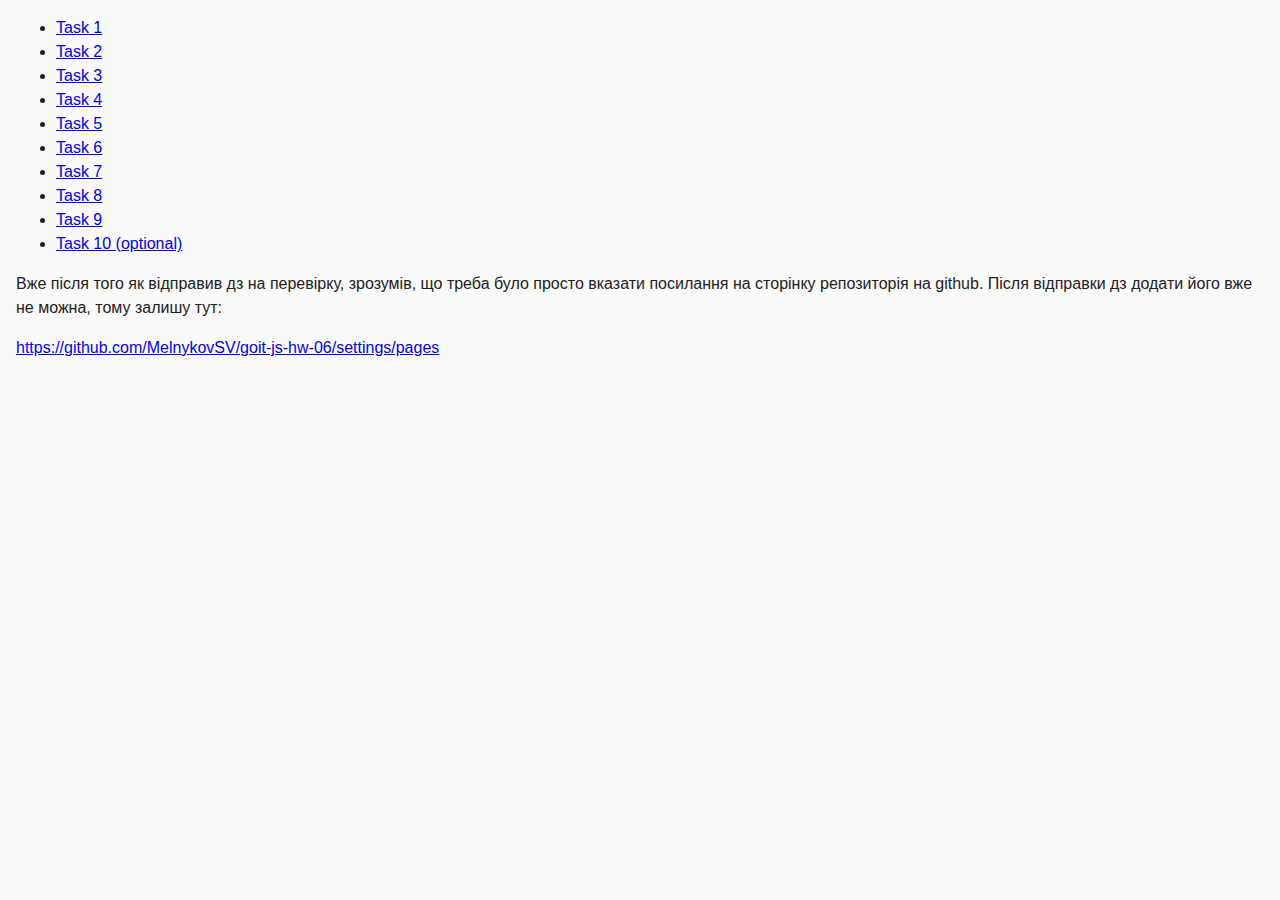
<file: index.html>
<!DOCTYPE html>
<html lang="ru">
  <head>
    <meta charset="UTF-8" />
    <meta http-equiv="X-UA-Compatible" content="IE=edge" />
    <meta name="viewport" content="width=device-width, initial-scale=1.0" />
    <title>Homework 6</title>
    <link rel="stylesheet" href="css/common.css" />
  </head>
  <body>
    <ul>
      <li><a href="task-01.html">Task 1</a></li>
      <li><a href="task-02.html">Task 2</a></li>
      <li><a href="task-03.html">Task 3</a></li>
      <li><a href="task-04.html">Task 4</a></li>
      <li><a href="task-05.html">Task 5</a></li>
      <li><a href="task-06.html">Task 6</a></li>
      <li><a href="task-07.html">Task 7</a></li>
      <li><a href="task-08.html">Task 8</a></li>
      <li><a href="task-09.html">Task 9</a></li>
      <li><a href="task-10.html">Task 10 (optional)</a></li>
    </ul>
    <p>
      Вже після того як відправив дз на перевірку, зрозумів, що треба було
      просто вказати посилання на сторінку репозиторія на github. Після
      відправки дз додати його вже не можна, тому залишу тут:
    </p>
    <a href="https://github.com/MelnykovSV/goit-js-hw-06/settings/pages"
      >https://github.com/MelnykovSV/goit-js-hw-06/settings/pages</a
    >
  </body>
</html>
</file>
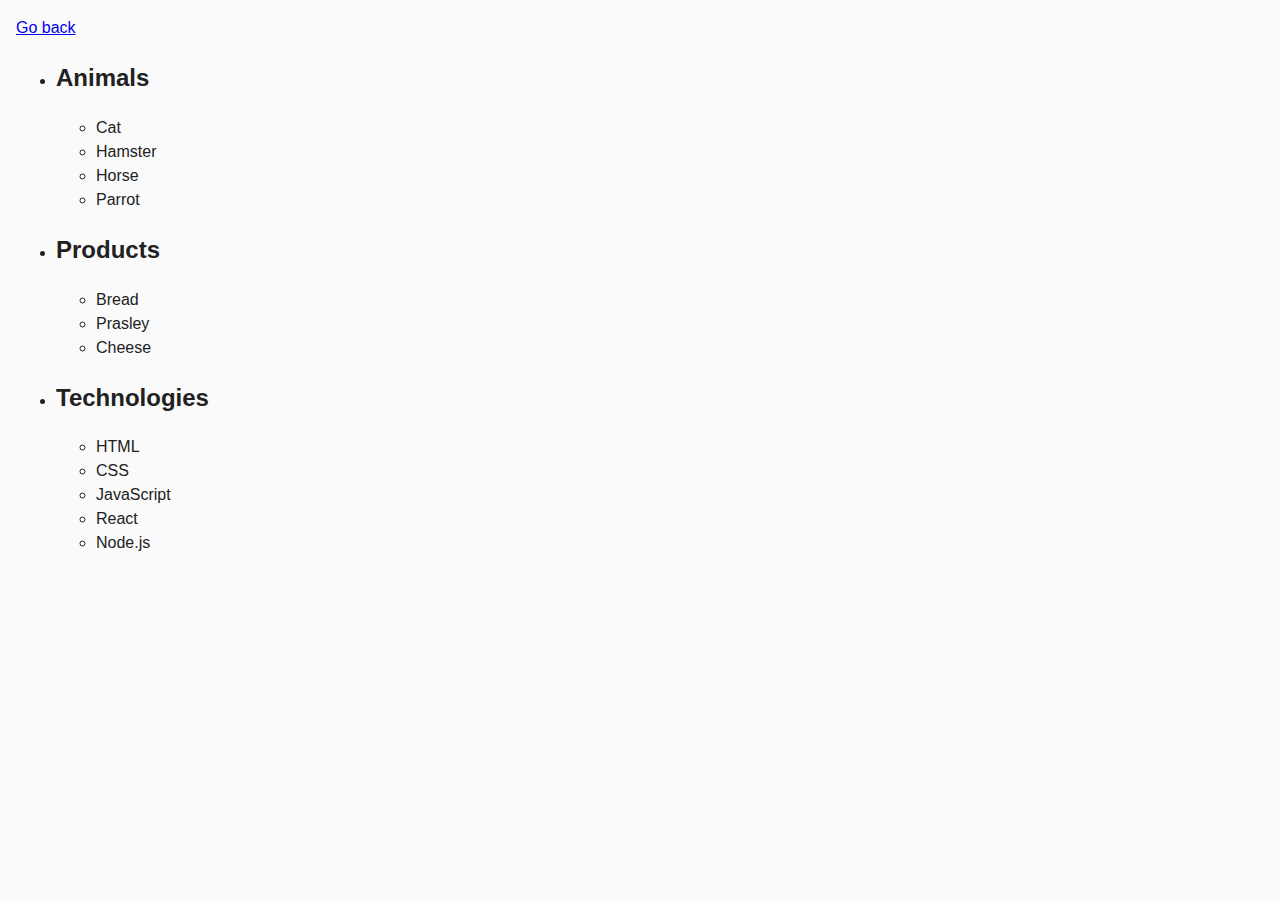
<file: task-01.html>
<!DOCTYPE html>
<html lang="ru">
  <head>
    <meta charset="UTF-8" />
    <meta http-equiv="X-UA-Compatible" content="IE=edge" />
    <meta name="viewport" content="width=device-width, initial-scale=1.0" />
    <title>Task 1</title>
    <link rel="stylesheet" href="css/common.css" />
  </head>
  <body>
    <p><a href="index.html">Go back</a></p>

    <ul id="categories">
      <li class="item">
        <h2>Animals</h2>

        <ul>
          <li>Cat</li>
          <li>Hamster</li>
          <li>Horse</li>
          <li>Parrot</li>
        </ul>
      </li>
      <li class="item">
        <h2>Products</h2>

        <ul>
          <li>Bread</li>
          <li>Prasley</li>
          <li>Cheese</li>
        </ul>
      </li>
      <li class="item">
        <h2>Technologies</h2>

        <ul>
          <li>HTML</li>
          <li>CSS</li>
          <li>JavaScript</li>
          <li>React</li>
          <li>Node.js</li>
        </ul>
      </li>
    </ul>

    <script src="js/task-01.js" type="module"></script>
  </body>
</html>
</file>
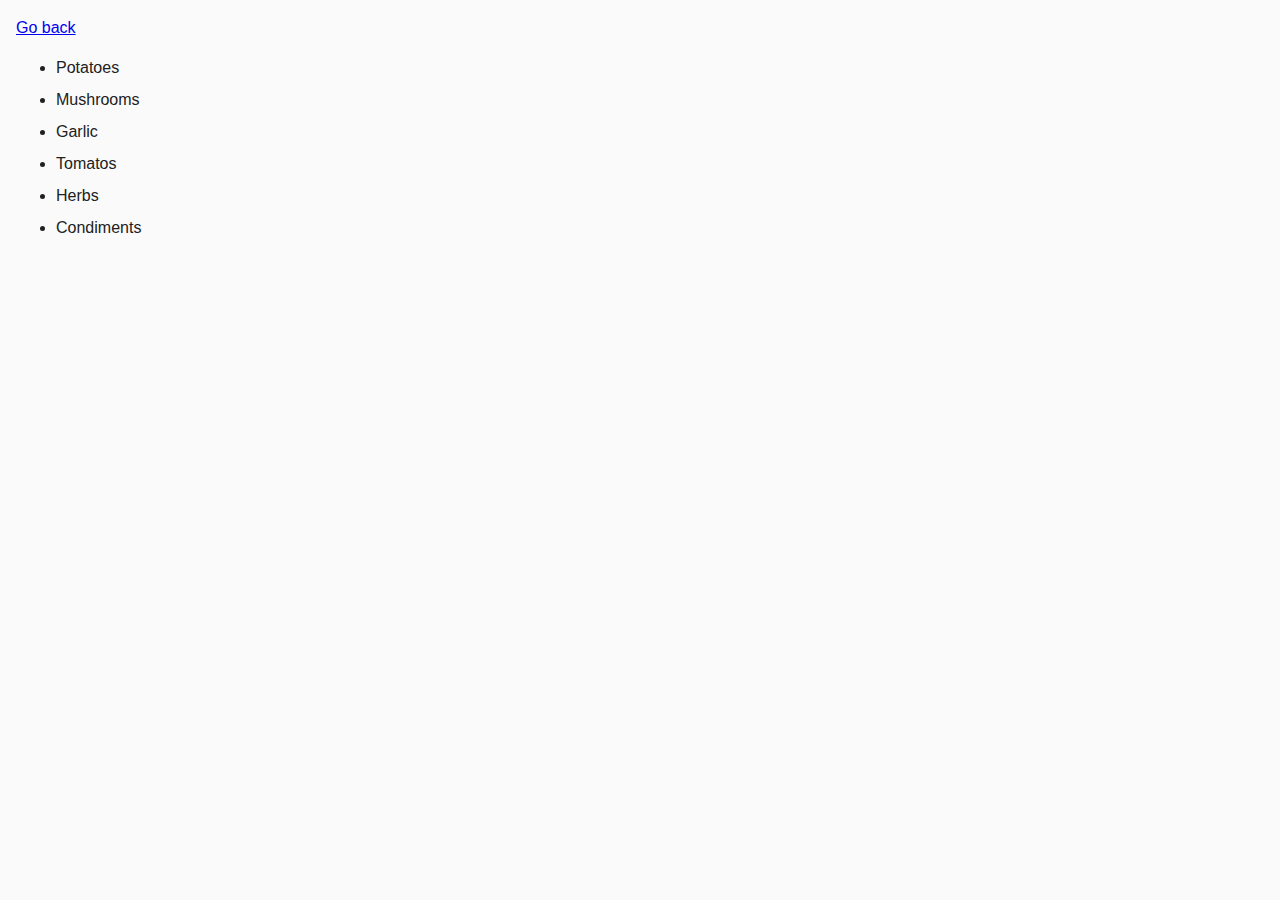
<file: task-02.html>
<!DOCTYPE html>
<html lang="ru">
  <head>
    <meta charset="UTF-8" />
    <meta http-equiv="X-UA-Compatible" content="IE=edge" />
    <meta name="viewport" content="width=device-width, initial-scale=1.0" />
    <title>Task 2</title>
    <link rel="stylesheet" href="css/common.css" />
    <style>
      .item {
        font-weight: 500;
      }

      .item:not(:last-child) {
        margin-bottom: 8px;
      }
    </style>
  </head>
  <body>
    <p><a href="index.html">Go back</a></p>

    <ul id="ingredients"></ul>

    <script src="js/task-02.js" type="module"></script>
  </body>
</html>
</file>
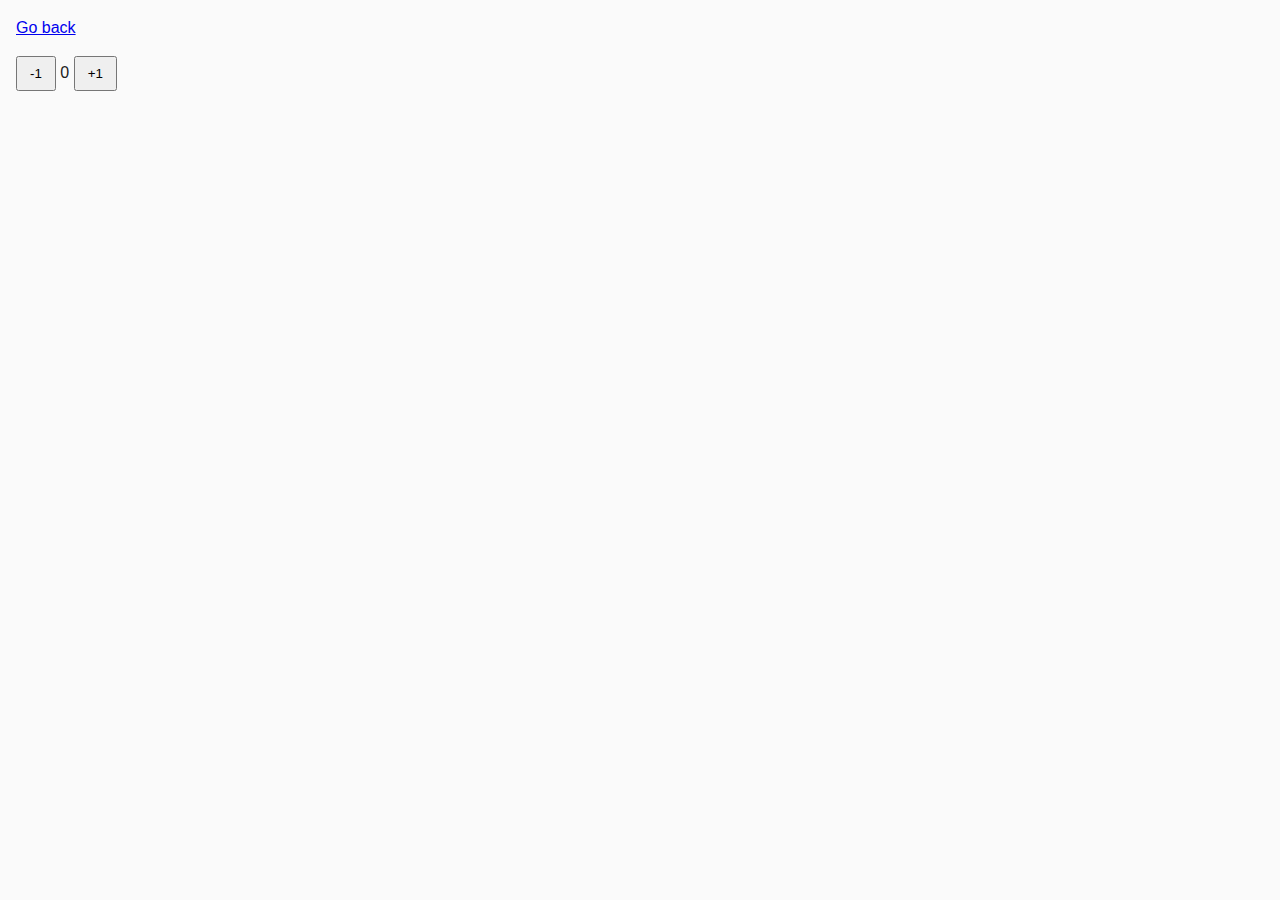
<file: task-04.html>
<!DOCTYPE html>
<html lang="ru">
  <head>
    <meta charset="UTF-8" />
    <meta http-equiv="X-UA-Compatible" content="IE=edge" />
    <meta name="viewport" content="width=device-width, initial-scale=1.0" />
    <title>Task 4</title>
    <link rel="stylesheet" href="css/common.css" />
  </head>
  <body>
    <p><a href="index.html">Go back</a></p>

    <div id="counter">
      <button type="button" data-action="decrement">-1</button>
      <span id="value">0</span>
      <button type="button" data-action="increment">+1</button>
    </div>

    <script src="js/task-04.js" type="module"></script>
  </body>
</html>
</file>
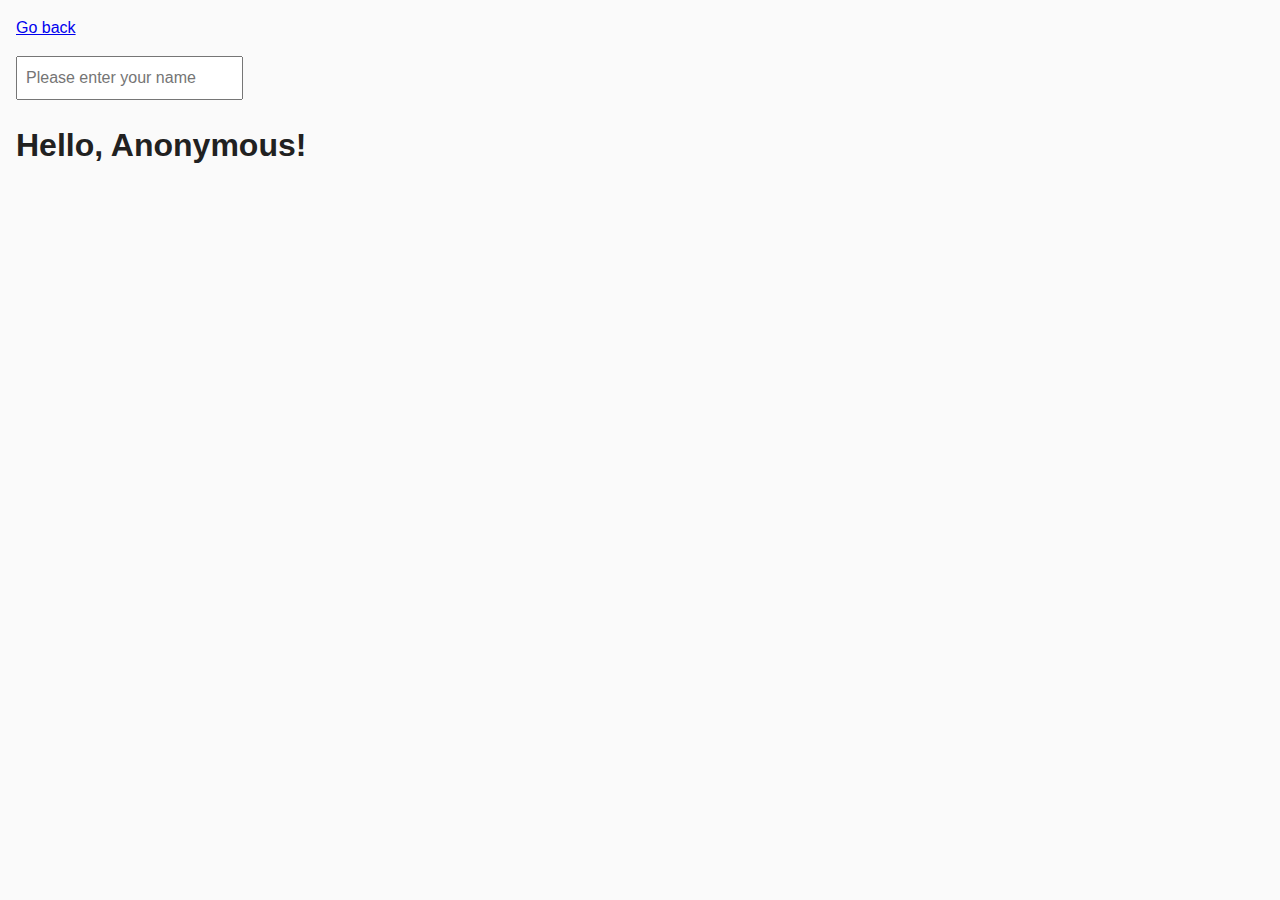
<file: task-05.html>
<!DOCTYPE html>
<html lang="ru">
  <head>
    <meta charset="UTF-8" />
    <meta http-equiv="X-UA-Compatible" content="IE=edge" />
    <meta name="viewport" content="width=device-width, initial-scale=1.0" />
    <title>Task 5</title>
    <link rel="stylesheet" href="css/common.css" />
  </head>
  <body>
    <p><a href="index.html">Go back</a></p>

    <input type="text" id="name-input" placeholder="Please enter your name" />
    <h1>Hello, <span id="name-output">Anonymous</span>!</h1>

    <script src="js/task-05.js" type="module"></script>
  </body>
</html>
</file>
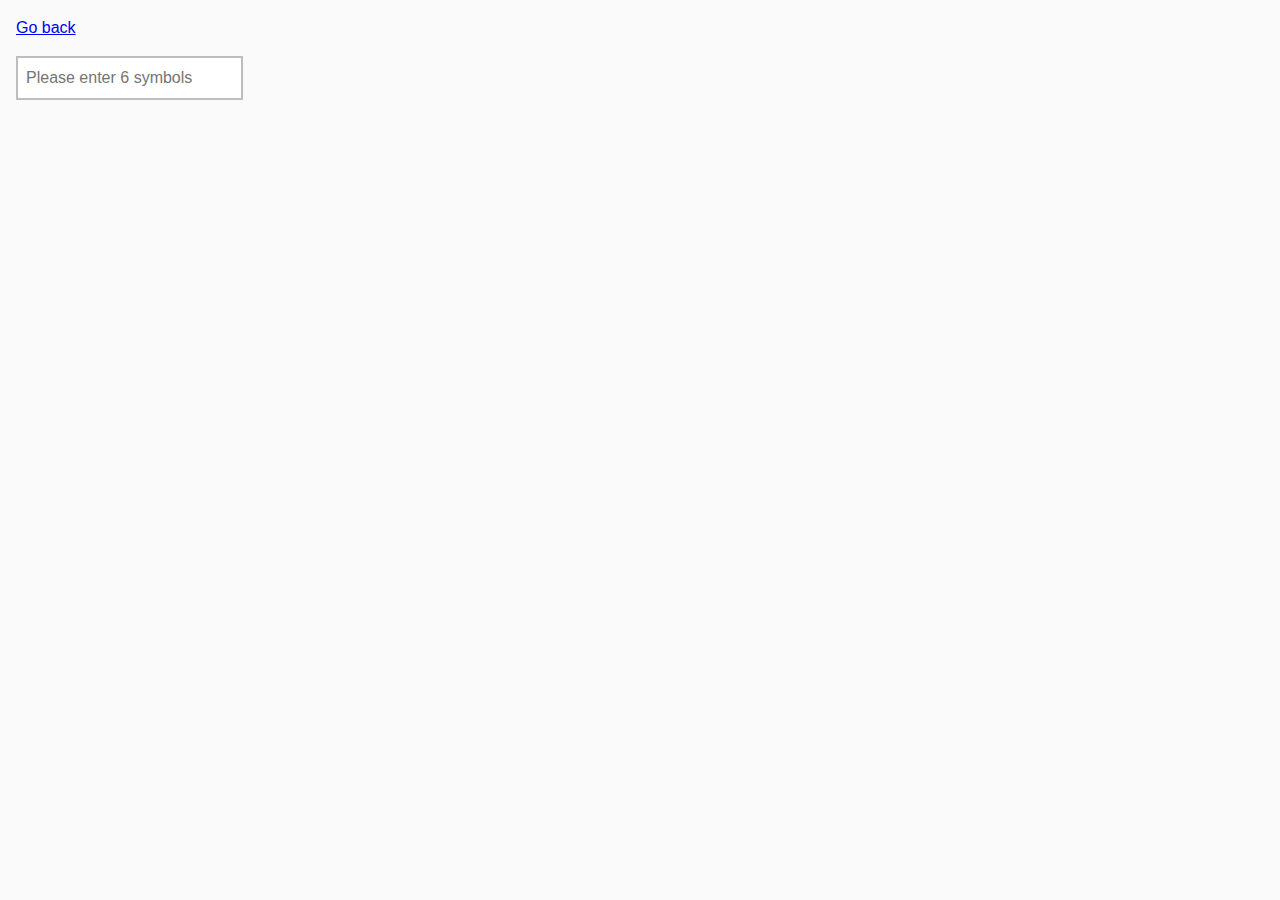
<file: task-06.html>
<!DOCTYPE html>
<html lang="ru">
  <head>
    <meta charset="UTF-8" />
    <meta http-equiv="X-UA-Compatible" content="IE=edge" />
    <meta name="viewport" content="width=device-width, initial-scale=1.0" />
    <title>Task 6</title>
    <link rel="stylesheet" href="css/common.css" />
    <style>
      #validation-input {
        border: 2px solid #bdbdbd;
      }

      #validation-input.valid {
        border-color: #4caf50;
      }

      #validation-input.invalid {
        border-color: #f44336;
      }
    </style>
  </head>
  <body>
    <p><a href="index.html">Go back</a></p>

    <input
      type="text"
      id="validation-input"
      data-length="6"
      placeholder="Please enter 6 symbols"
    />

    <script src="js/task-06.js" type="module"></script>
  </body>
</html>
</file>
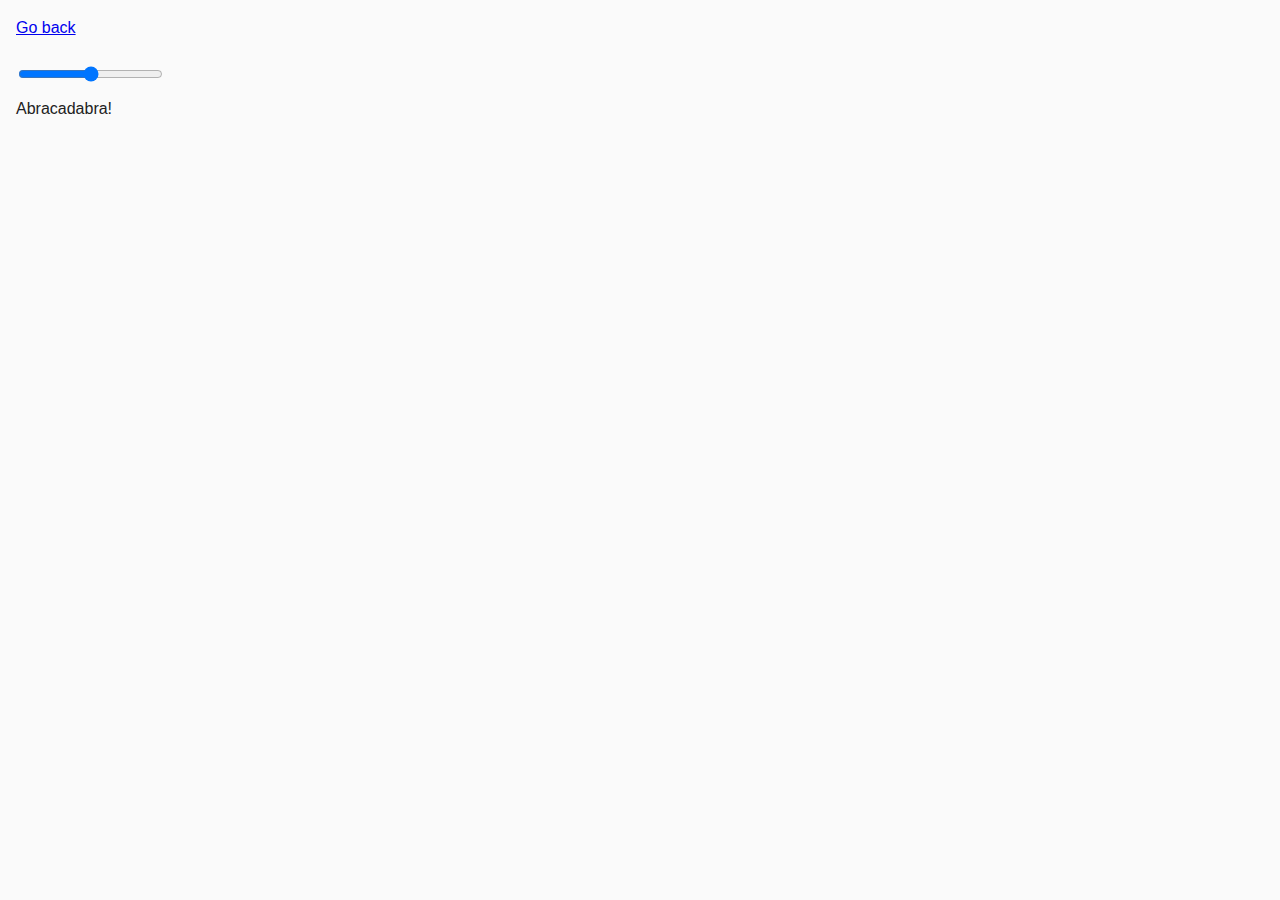
<file: task-07.html>
<!DOCTYPE html>
<html lang="ru">
  <head>
    <meta charset="UTF-8" />
    <meta http-equiv="X-UA-Compatible" content="IE=edge" />
    <meta name="viewport" content="width=device-width, initial-scale=1.0" />
    <title>Task 7</title>
    <link rel="stylesheet" href="css/common.css" />
  </head>
  <body>
    <p><a href="index.html">Go back</a></p>

    <input id="font-size-control" type="range" min="16" max="96" />
    <br />
    <span id="text">Abracadabra!</span>

    <script src="js/task-07.js" type="module"></script>
  </body>
</html>
</file>
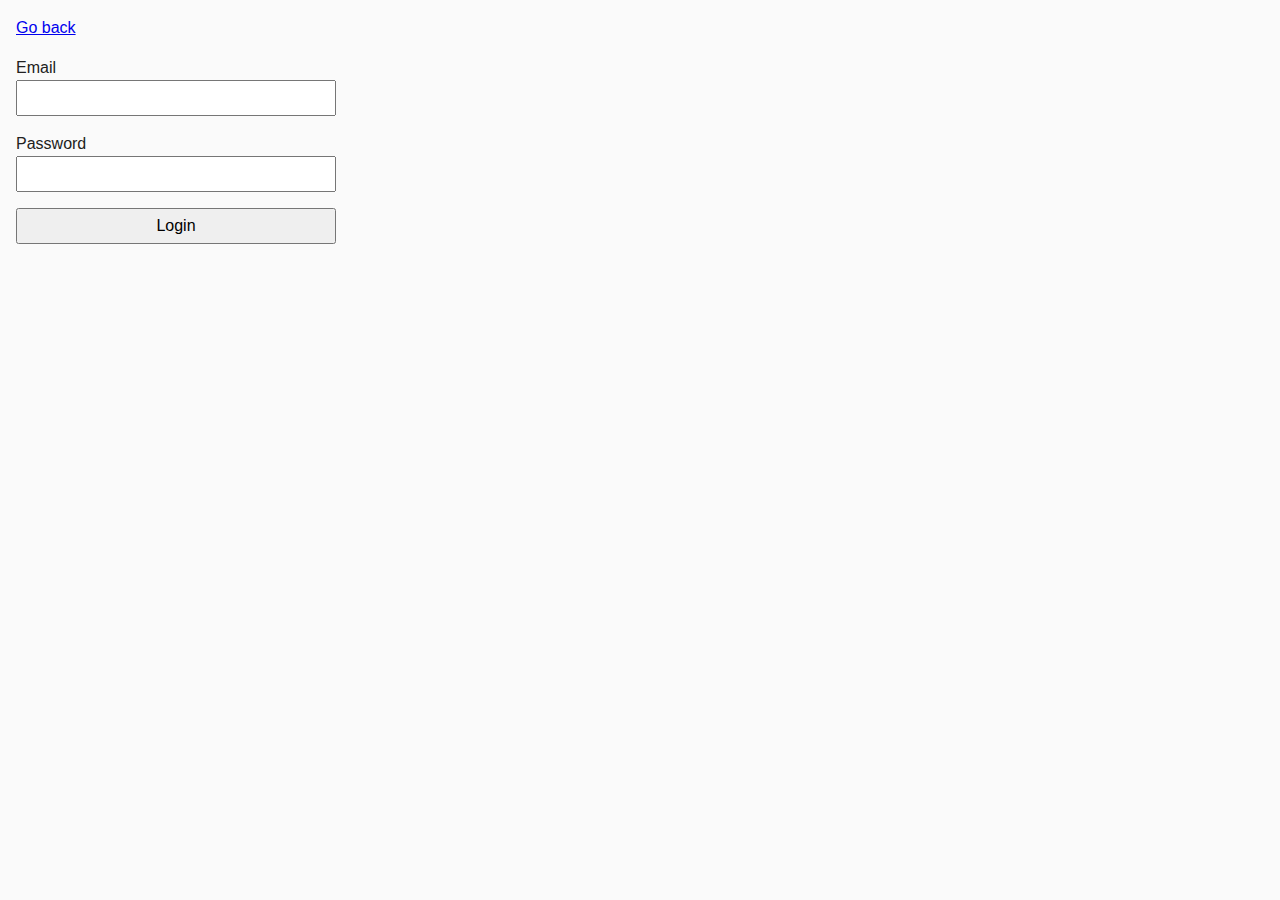
<file: task-08.html>
<!DOCTYPE html>
<html lang="ru">
  <head>
    <meta charset="UTF-8" />
    <meta http-equiv="X-UA-Compatible" content="IE=edge" />
    <meta name="viewport" content="width=device-width, initial-scale=1.0" />
    <title>Task 8</title>
    <link rel="stylesheet" href="css/common.css" />
    <style>
      .login-form {
        max-width: 320px;
        display: flex;
        flex-direction: column;
      }

      .login-form label {
        margin-bottom: 16px;
      }

      .login-form input,
      .login-form button {
        width: 100%;
        padding: 4px;
        font: inherit;
      }
    </style>
  </head>
  <body>
    <p><a href="index.html">Go back</a></p>

    <form class="login-form">
      <label>
        Email
        <input type="email" name="email" />
      </label>
      <label>
        Password
        <input type="password" name="password" />
      </label>
      <button type="submit">Login</button>
    </form>

    <script src="js/task-08.js" type="module"></script>
  </body>
</html>
</file>
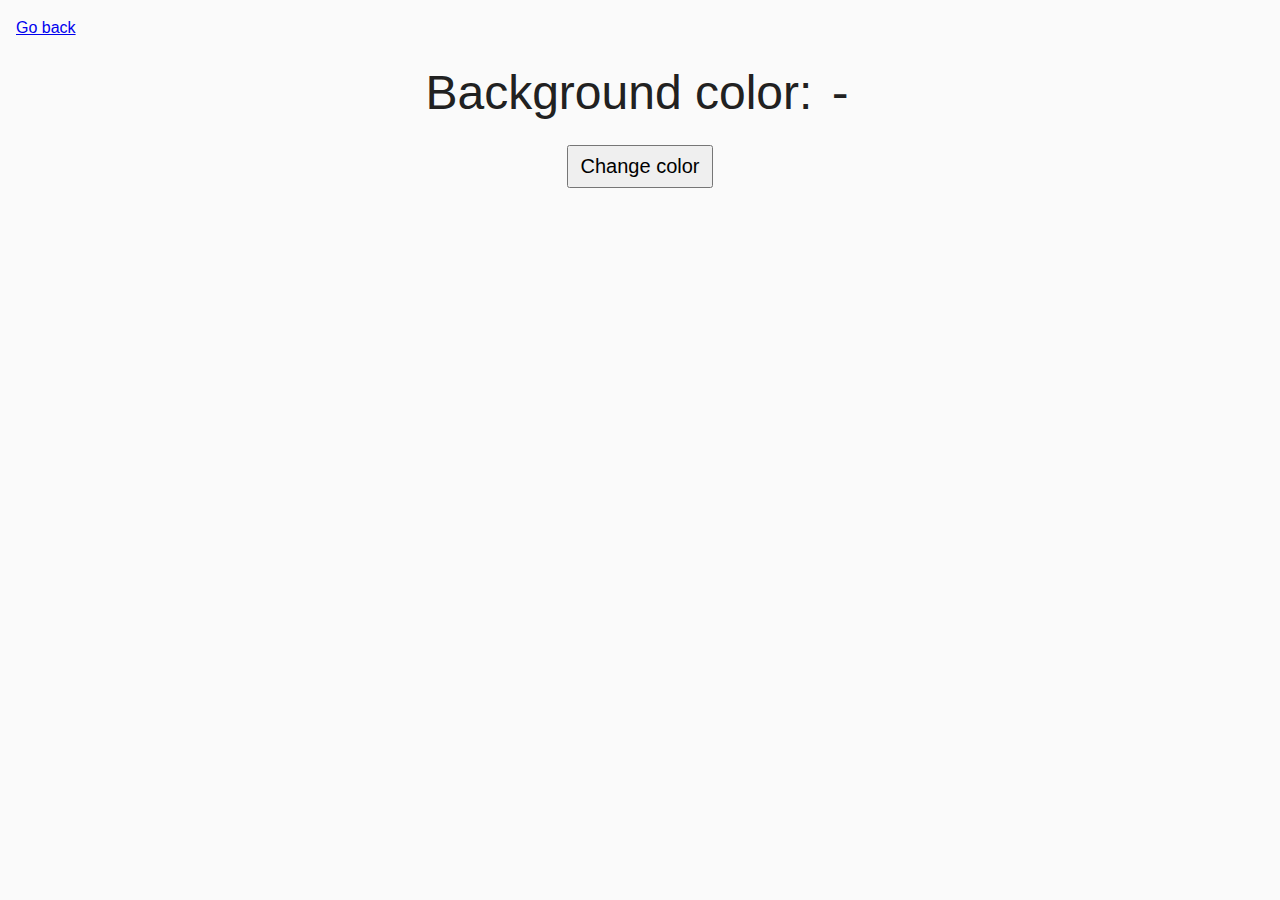
<file: task-09.html>
<!DOCTYPE html>
<html lang="ru">
  <head>
    <meta charset="UTF-8" />
    <meta http-equiv="X-UA-Compatible" content="IE=edge" />
    <meta name="viewport" content="width=device-width, initial-scale=1.0" />
    <title>Task 9</title>
    <link rel="stylesheet" href="css/common.css" />
    <style>
      .widget {
        text-align: center;
      }

      .widget p {
        margin-top: 0;
        margin-bottom: 16px;
        font-size: 48px;
      }

      .widget span {
        font-family: monospace;
      }

      .widget button {
        padding: 8px 12px;
        font-size: 20px;
        cursor: pointer;
      }
    </style>
  </head>
  <body>
    <p><a href="index.html">Go back</a></p>

    <div class="widget">
      <p>Background color: <span class="color">-</span></p>
      <button type="button" class="change-color">Change color</button>
    </div>

    <script src="js/task-09.js" type="module"></script>
  </body>
</html>
</file>
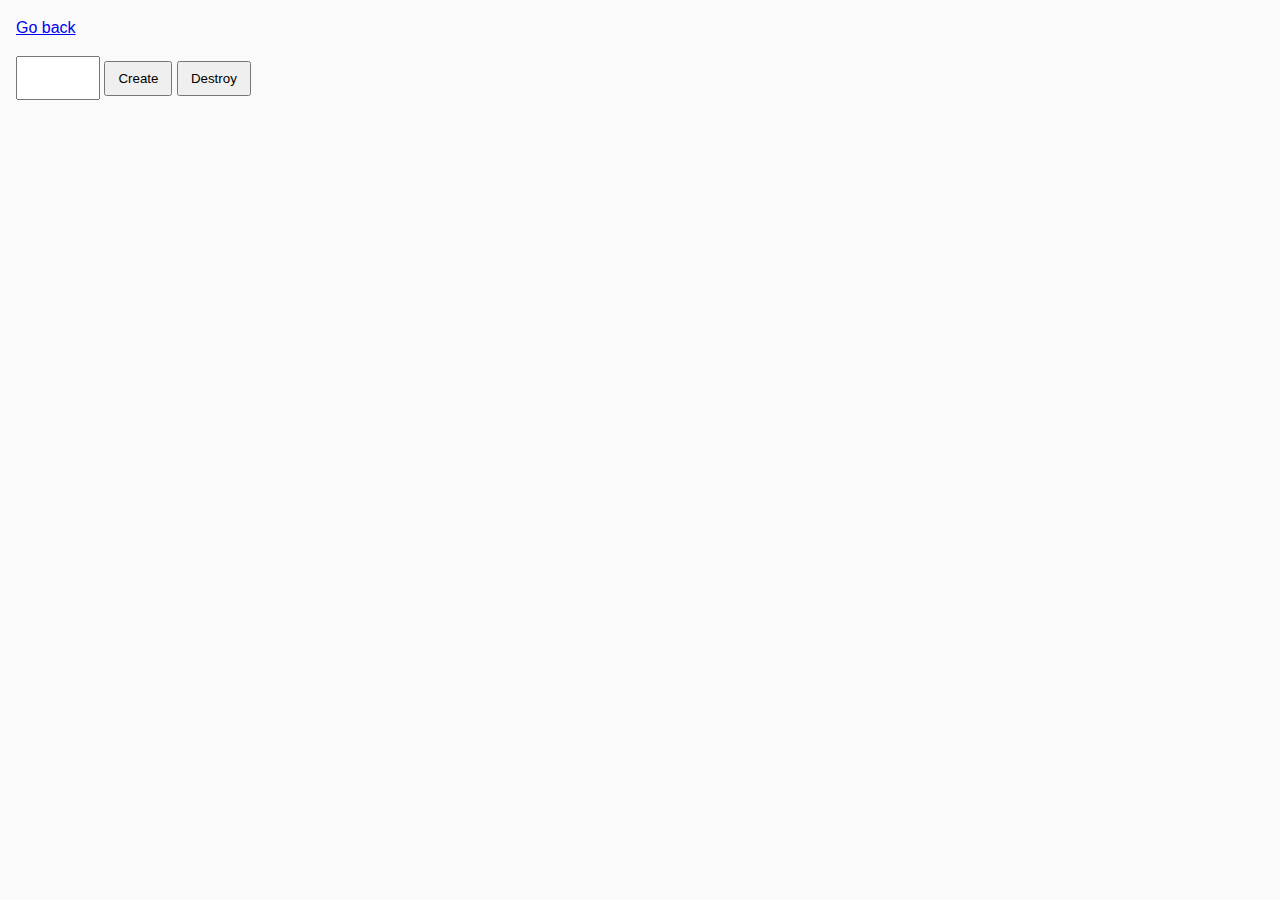
<file: task-10.html>
<!DOCTYPE html>
<html lang="ru">
  <head>
    <meta charset="UTF-8" />
    <meta http-equiv="X-UA-Compatible" content="IE=edge" />
    <meta name="viewport" content="width=device-width, initial-scale=1.0" />
    <title>Task 10 (optional)</title>
    <link rel="stylesheet" href="css/common.css" />
  </head>
  <body>
    <p><a href="index.html">Go back</a></p>

    <div id="controls">
      <input type="number" min="1" max="100" step="1" />
      <button type="button" class="create-button" data-create>Create</button>
      <button type="button" class="destroy-button" data-destroy>Destroy</button>
    </div>

    <div id="boxes"></div>

    <script src="js/task-10.js" type="module"></script>
  </body>
</html>
</file>
<file: css/common.css>
* {
  box-sizing: border-box;
}

body {
  margin: 16px;
  font-family: -apple-system, BlinkMacSystemFont, "Segoe UI", Roboto, Oxygen,
    Ubuntu, Cantarell, "Open Sans", "Helvetica Neue", sans-serif;
  -webkit-font-smoothing: antialiased;
  -moz-osx-font-smoothing: grayscale;
  background-color: #fafafa;
  color: #212121;
  line-height: 1.5;
}

input {
  padding: 8px;
  font: inherit;
}

button {
  padding: 8px 12px;
  cursor: pointer;
}

.gallery {
  padding: 0;
  display: grid;
  grid-template-columns: repeat(3, 1fr);
  gap: 30px;
  justify-content: center;
  align-items: center;
}
.gallery > img {
  width: 100%;
  object-fit: fill;
}

#validation-input {
  border: 3px solid #bdbdbd;
}

#validation-input.valid {
  border-color: #4caf50;
}

#validation-input.invalid {
  border-color: #f44336;
}
</file>
